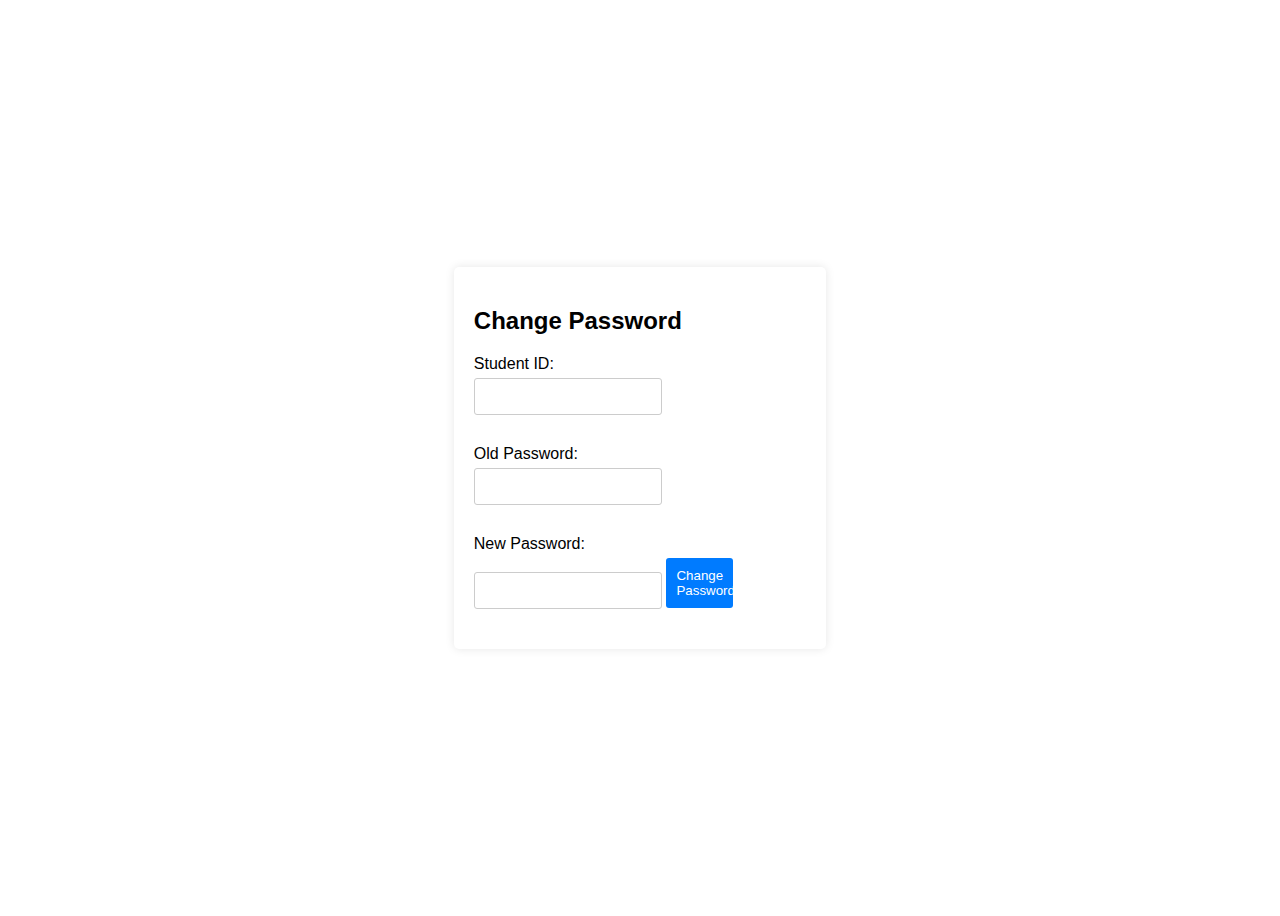
<file: KERU/changepassword.html>
<!DOCTYPE html>
<html lang="en">
<head>
    <meta charset="UTF-8">
    <meta name="viewport" content="width=device-width, initial-scale=1.0">
    <title>Change Password</title>
    <link rel="stylesheet" href="style.css">
</head>
<body>
    <div class="container">
        <h2>Change Password</h2>
        <form action="change_password.php" method="POST">
            <label for="student_id">Student ID:</label>
            <input type="text" id="student_id" name="student_id" required>
            <label for="old_password">Old Password:</label>
            <input type="password" id="old_password" name="old_password" required>
            <label for="new_password">New Password:</label>
            <input type="password" id="new_password" name="new_password" required>
            <button type="submit">Change Password</button>
        </form>
    </div>
</body>
</html>
</file>
<file: KERU/style.css>
body {
    font-family: Arial, sans-serif;
    background-color: #ffffff;
    display: flex;
    justify-content: center;
    align-items: center;
    height: 100vh;
}

.container {
    background-color: #fff;
    padding: 20px;
    border-radius: 5px;
    box-shadow: 0 0 10px rgba(0, 0, 0, 0.1);
}

h2 {
    margin-bottom: 20px;
}

label {
    display: block;
    margin: 10px 0 5px;
}

input {
    width: 50%;
    padding: 10px;
    margin-bottom: 20px;
    border: 1px solid #ccc;
    border-radius: 3px;
}

button {
    width: 20%;
    padding: 10px;
    background-color: #007bff;
    border: none;
    color: #fff;
    border-radius: 3px;
    cursor: pointer;
}

button:hover {
    background-color: #0056b3;
}

a {
    display: block;
    text-align: center;
    margin-top: 10px;
    color: #007bff;
    text-decoration: none;
}

a:hover {
    text-decoration: underline;
}

input[type=number]::-webkit-inner-spin-button, 
input[type=number]::-webkit-outer-spin-button { 
    -webkit-appearance: none; 
    margin: 0; 
}

input[type=number] {
    -moz-appearance: textfield;
}

.password-input-container {
    position: relative;
}

#togglePassword {
    position: absolute;
    right: 157px;
    top: 30%;
    transform: translateY(-50%);
    cursor: pointer;
    color: rgb(0, 0, 0);
}
.background {
    position: fixed;
    top: 0;
    left: 0;
    width: 100%;
    height: 100%;
    background-image: url('PP3.jpg');
    background-size: cover;
    background-position: center;
    filter: blur(3px); 
}
.overlay-box {
    position: absolute;
    top: 50%;
    left: 50%;
    transform: translate(-50%, -50%);
    background: linear-gradient(to bottom, rgb(145, 145, 145), rgba(131, 232, 255, 0.9));
    padding: 20px;
    color: rgb(255, 255, 255);
    border-radius: 10px;
    text-align: center;
    z-index: 1;
    width: 600px;
    height: 600px;
    max-width: 90%;
    box-shadow: 0 0 20px rgba(0, 0, 0, 0.5); 
}

.overlay-heading {
    font-size: 3rem;
    color: rgb(255, 255, 255);
    margin-top: 40px;
    font-weight: bold;
}
.logo {
    position: absolute;
    bottom: 0px;
    left: 50%;
    transform: translateX(-50%);
    width: 300px;
    height: 230px;
    z-index: 2;
}
</file>
